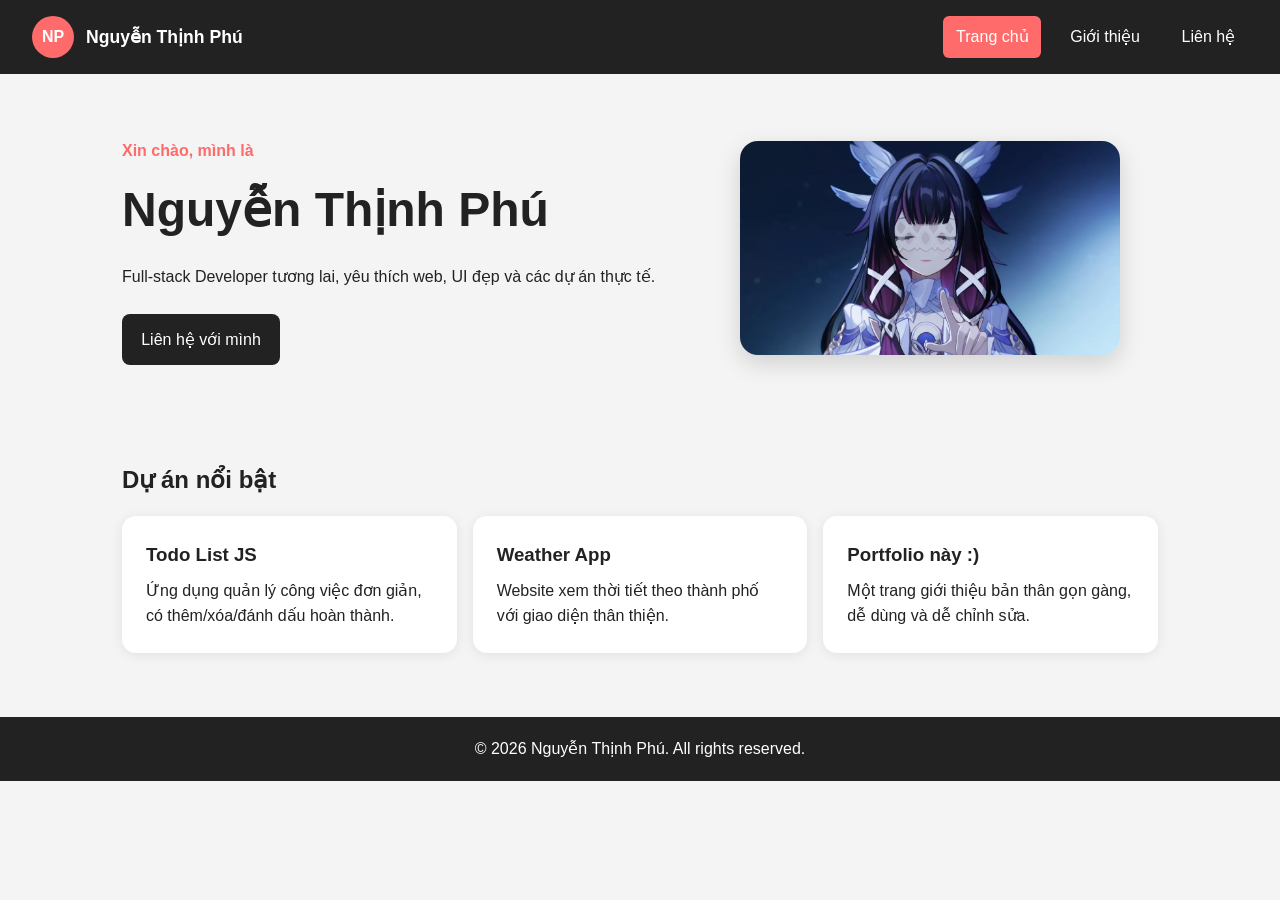
<file: index.html>
<!doctype html>
<html lang="vi">
  <head>
    <meta charset="UTF-8" />
    <meta name="viewport" content="width=device-width, initial-scale=1.0" />
    <title>Nguyễn Thịnh Phú - Portfolio</title>
    <link rel="stylesheet" href="css/style.css" />
  </head>
  <body>
    <header class="topbar">
      <div class="logo">
        <span class="logo-mark">NP</span>
        <span class="logo-text">Nguyễn Thịnh Phú</span>
      </div>

      <nav>
        <a href="index.html" class="active">Trang chủ</a>
        <a href="about.html">Giới thiệu</a>
        <a href="contact.html">Liên hệ</a>
      </nav>
    </header>

    <main>
      <section class="hero">
        <div class="hero-content">
          <p class="subtitle">Xin chào, mình là</p>
          <h1>Nguyễn Thịnh Phú</h1>
          <p class="description">
            Full-stack Developer tương lai, yêu thích web, UI đẹp và các dự án
            thực tế.
          </p>
          <a href="contact.html" class="btn">Liên hệ với mình</a>
        </div>

        <div class="hero-image">
          <img
            src="./images/Columbina-Genshin-Impact.png"
            alt="Ảnh cá nhân Nguyễn Thịnh Phú"
          />
        </div>
      </section>

      <section class="section">
        <h2>Dự án nổi bật</h2>
        <div class="projects">
          <article class="project">
            <h3>Todo List JS</h3>
            <p>
              Ứng dụng quản lý công việc đơn giản, có thêm/xóa/đánh dấu hoàn
              thành.
            </p>
          </article>

          <article class="project">
            <h3>Weather App</h3>
            <p>
              Website xem thời tiết theo thành phố với giao diện thân thiện.
            </p>
          </article>

          <article class="project">
            <h3>Portfolio này :)</h3>
            <p>
              Một trang giới thiệu bản thân gọn gàng, dễ dùng và dễ chỉnh sửa.
            </p>
          </article>
        </div>
      </section>
    </main>

    <footer class="footer">
      <p>© 2026 Nguyễn Thịnh Phú. All rights reserved.</p>
    </footer>

    <script src="js/script.js"></script>
  </body>
</html>
</file>
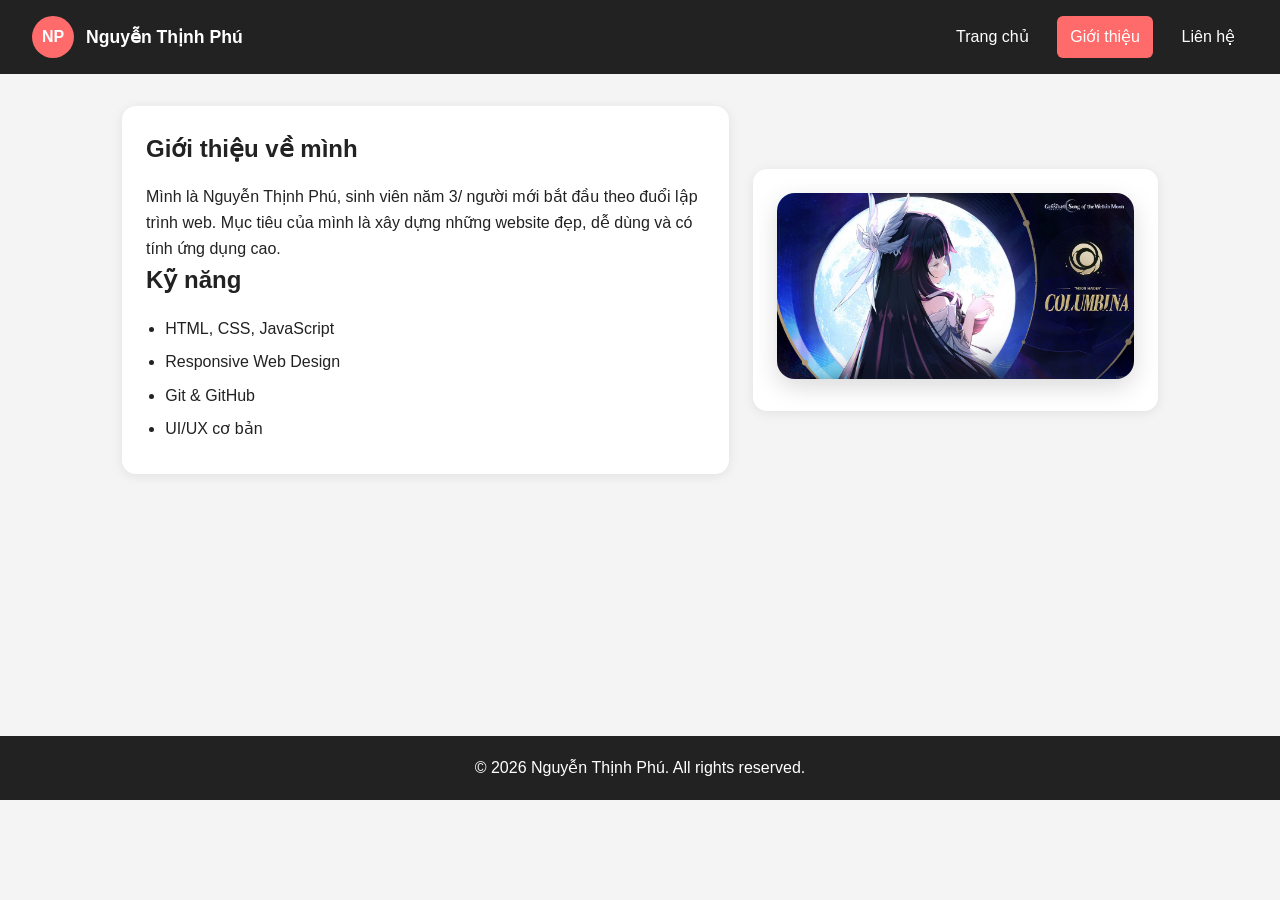
<file: about.html>
<!doctype html>
<html lang="vi">
  <head>
    <meta charset="UTF-8" />
    <meta name="viewport" content="width=device-width, initial-scale=1.0" />
    <title>Giới thiệu - Nguyễn Thịnh Phú</title>
    <link rel="stylesheet" href="css/style.css" />
  </head>
  <body>
    <header class="topbar">
      <div class="logo">
        <span class="logo-mark">NP</span>
        <span class="logo-text">Nguyễn Thịnh Phú</span>
      </div>

      <nav>
        <a href="index.html">Trang chủ</a>
        <a href="about.html" class="active">Giới thiệu</a>
        <a href="contact.html">Liên hệ</a>
      </nav>
    </header>

    <main class="page">
      <section class="section card-layout">
        <div class="card">
          <h1>Giới thiệu về mình</h1>
          <p>
            Mình là Nguyễn Thịnh Phú, sinh viên năm 3/ người mới bắt đầu theo
            đuổi lập trình web. Mục tiêu của mình là xây dựng những website đẹp,
            dễ dùng và có tính ứng dụng cao.
          </p>

          <h2>Kỹ năng</h2>
          <ul class="skill-list">
            <li>HTML, CSS, JavaScript</li>
            <li>Responsive Web Design</li>
            <li>Git & GitHub</li>
            <li>UI/UX cơ bản</li>
          </ul>
        </div>

        <div class="card">
          <img
            src="./images/genshin-impact-skill-columbina-7.jpg"
            alt="Ảnh cá nhân Nguyễn Thịnh Phú"
            class="about-image"
          />
        </div>
      </section>
    </main>

    <footer class="footer">
      <p>© 2026 Nguyễn Thịnh Phú. All rights reserved.</p>
    </footer>

    <script src="js/script.js"></script>
  </body>
</html>
</file>
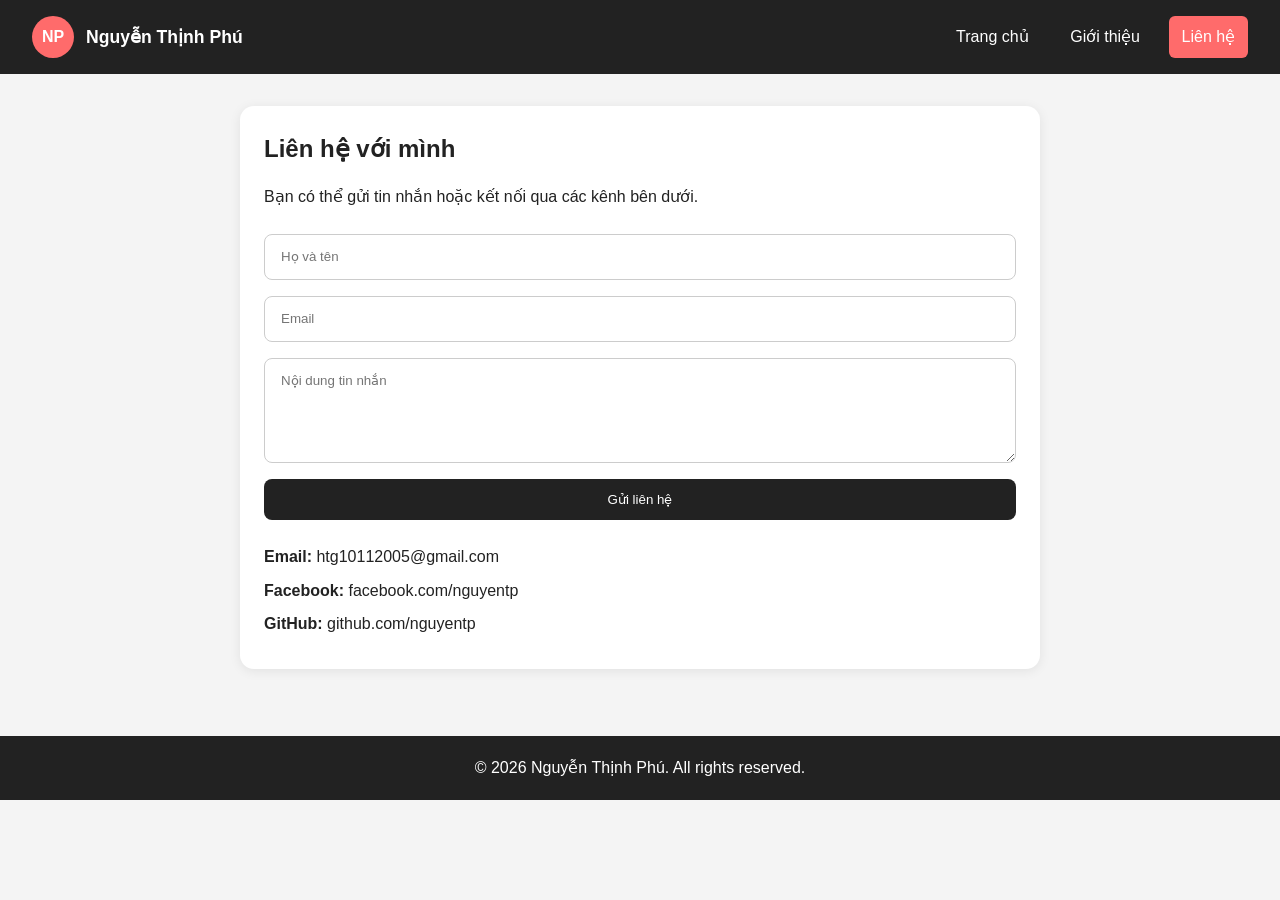
<file: contact.html>
<!doctype html>
<html lang="vi">
  <head>
    <meta charset="UTF-8" />
    <meta name="viewport" content="width=device-width, initial-scale=1.0" />
    <title>Liên hệ - Nguyễn Thịnh Phú</title>
    <link rel="stylesheet" href="css/style.css" />
  </head>
  <body>
    <header class="topbar">
      <div class="logo">
        <span class="logo-mark">NP</span>
        <span class="logo-text">Nguyễn Thịnh Phú</span>
      </div>

      <nav>
        <a href="index.html">Trang chủ</a>
        <a href="about.html">Giới thiệu</a>
        <a href="contact.html" class="active">Liên hệ</a>
      </nav>
    </header>

    <main class="page">
      <section class="section">
        <div class="card contact-card">
          <h1>Liên hệ với mình</h1>
          <p>Bạn có thể gửi tin nhắn hoặc kết nối qua các kênh bên dưới.</p>

          <form class="contact-form">
            <input type="text" placeholder="Họ và tên" />
            <input type="email" placeholder="Email" />
            <textarea rows="5" placeholder="Nội dung tin nhắn"></textarea>
            <button type="submit" class="btn">Gửi liên hệ</button>
          </form>

          <div class="contact-info">
            <p><strong>Email:</strong> htg10112005@gmail.com</p>
            <p><strong>Facebook:</strong> facebook.com/nguyentp</p>
            <p><strong>GitHub:</strong> github.com/nguyentp</p>
          </div>
        </div>
      </section>
    </main>

    <footer class="footer">
      <p>© 2026 Nguyễn Thịnh Phú. All rights reserved.</p>
    </footer>

    <script src="js/script.js"></script>
  </body>
</html>
</file>
<file: css/style.css>
* {
  margin: 0;
  padding: 0;
  box-sizing: border-box;
}

body {
  font-family: "Segoe UI", sans-serif;
  line-height: 1.6;
  background: #f4f4f4;
  color: #222;
}

a {
  text-decoration: none;
  color: inherit;
}

.topbar {
  background: #222;
  color: #fff;
  padding: 1rem 2rem;
  display: flex;
  justify-content: space-between;
  align-items: center;
  flex-wrap: wrap;
  gap: 1rem;
}

.logo {
  display: flex;
  align-items: center;
  gap: 0.75rem;
}

.logo-mark {
  width: 42px;
  height: 42px;
  border-radius: 50%;
  background: #ff6b6b;
  color: white;
  display: inline-flex;
  align-items: center;
  justify-content: center;
  font-weight: bold;
}

.logo-text {
  font-size: 1.1rem;
  font-weight: 600;
}

nav {
  display: flex;
  gap: 1rem;
  flex-wrap: wrap;
}

nav a {
  color: white;
  padding: 0.5rem 0.8rem;
  border-radius: 6px;
  transition: 0.3s;
}

nav a:hover,
nav a.active {
  background: #ff6b6b;
}

.hero {
  max-width: 1100px;
  margin: 0 auto;
  padding: 4rem 2rem;
  display: grid;
  grid-template-columns: 1.4fr 1fr;
  gap: 2rem;
  align-items: center;
}

.hero-content h1 {
  font-size: 3rem;
  margin: 0.5rem 0 1rem;
}

.subtitle {
  color: #ff6b6b;
  font-weight: 600;
}

.description {
  margin-bottom: 1.5rem;
  max-width: 550px;
}

.hero-image img,
.about-image {
  width: 100%;
  max-width: 380px;
  border-radius: 18px;
  object-fit: cover;
  box-shadow: 0 8px 25px rgba(0, 0, 0, 0.15);
}

.section {
  max-width: 1100px;
  margin: 0 auto;
  padding: 2rem;
}

.section h2,
.card h1,
.card h2 {
  margin-bottom: 1rem;
}

.projects {
  display: grid;
  grid-template-columns: repeat(auto-fit, minmax(220px, 1fr));
  gap: 1rem;
  margin-top: 1rem;
}

.project,
.card {
  background: white;
  padding: 1.5rem;
  border-radius: 14px;
  box-shadow: 0 2px 12px rgba(0, 0, 0, 0.08);
}

.project h3 {
  margin-bottom: 0.5rem;
}

.btn {
  display: inline-block;
  background: #222;
  color: white;
  padding: 0.8rem 1.2rem;
  border-radius: 8px;
  border: none;
  cursor: pointer;
  transition: 0.3s;
}

.btn:hover {
  background: #ff6b6b;
}

.page {
  min-height: 70vh;
}

.card-layout {
  display: grid;
  grid-template-columns: 1.5fr 1fr;
  gap: 1.5rem;
  align-items: center;
}

.skill-list {
  padding-left: 1.2rem;
  margin-top: 1rem;
}

.skill-list li {
  margin-bottom: 0.5rem;
}

.contact-card {
  max-width: 800px;
  margin: 0 auto;
}

.contact-form {
  display: grid;
  gap: 1rem;
  margin: 1.5rem 0;
}

.contact-form input,
.contact-form textarea {
  width: 100%;
  padding: 0.9rem 1rem;
  border: 1px solid #ccc;
  border-radius: 8px;
  font-family: inherit;
}

.contact-info p {
  margin-bottom: 0.5rem;
}

.footer {
  text-align: center;
  padding: 1.2rem;
  background: #222;
  color: white;
  margin-top: 2rem;
}

@media (max-width: 768px) {
  .hero,
  .card-layout {
    grid-template-columns: 1fr;
    text-align: center;
  }

  .hero-content h1 {
    font-size: 2.2rem;
  }

  .hero-image img,
  .about-image {
    margin: 0 auto;
  }

  .topbar {
    justify-content: center;
  }

  nav {
    justify-content: center;
  }
}
</file>
